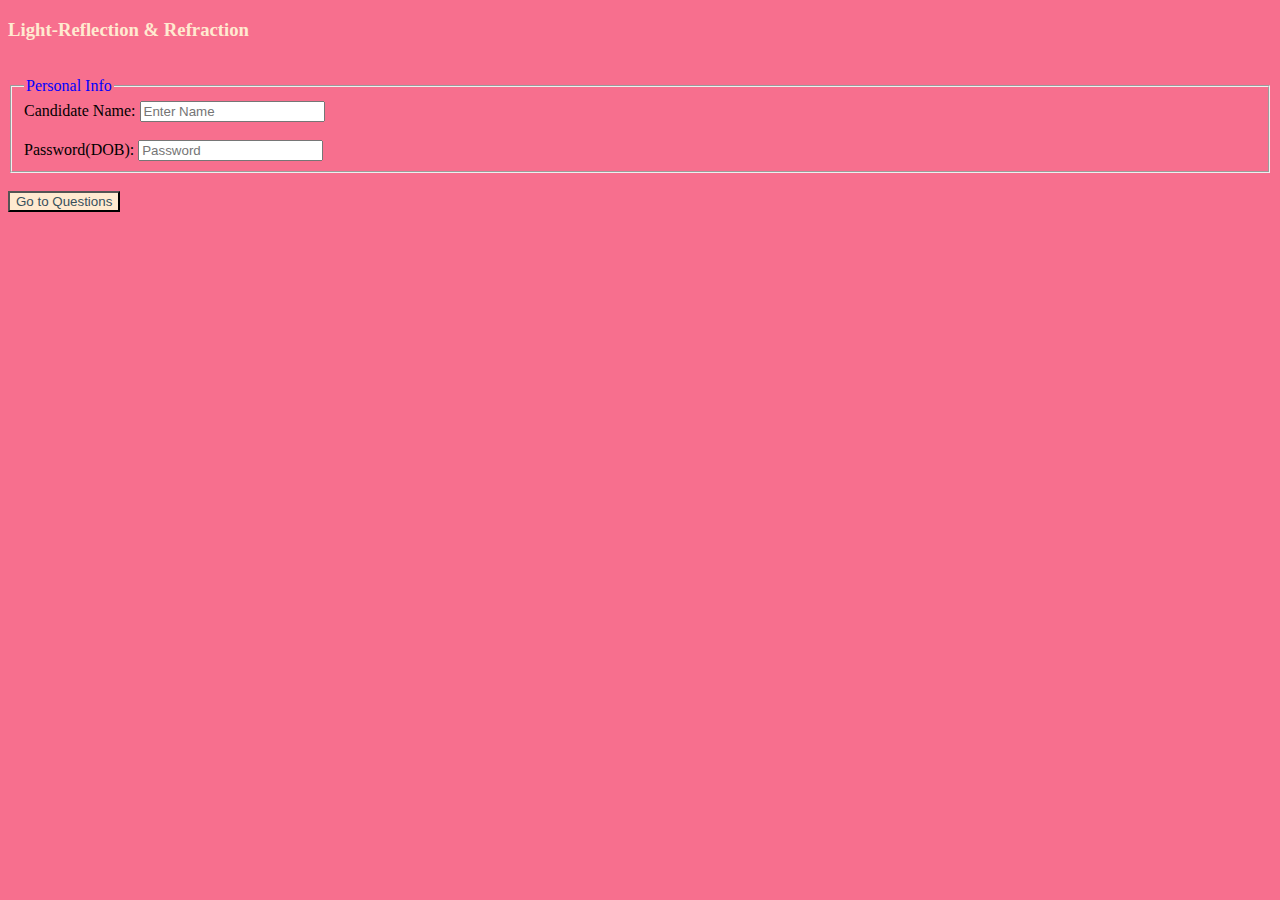
<file: index.html>
<!DOCTYPE html>
<html>
  <head>
    <title>Class 10th Quiz</title>
    <link rel="stylesheet" href="style.css">
  </head>
  <body>
    <h3>Light-Reflection & Refraction</h3>
    <br>
    <form>
      <fieldset>
        <legend>Personal Info</legend>
        Candidate Name: <input type="text" placeholder="Enter Name">
        <br>
        <br>
        Password(DOB): <input type="password" placeholder="Password">
      </fieldset>
    </form>
    <br>
    <a href="/q1.html"><button>Go to Questions</button></a>
  </body>
</html>
</file>
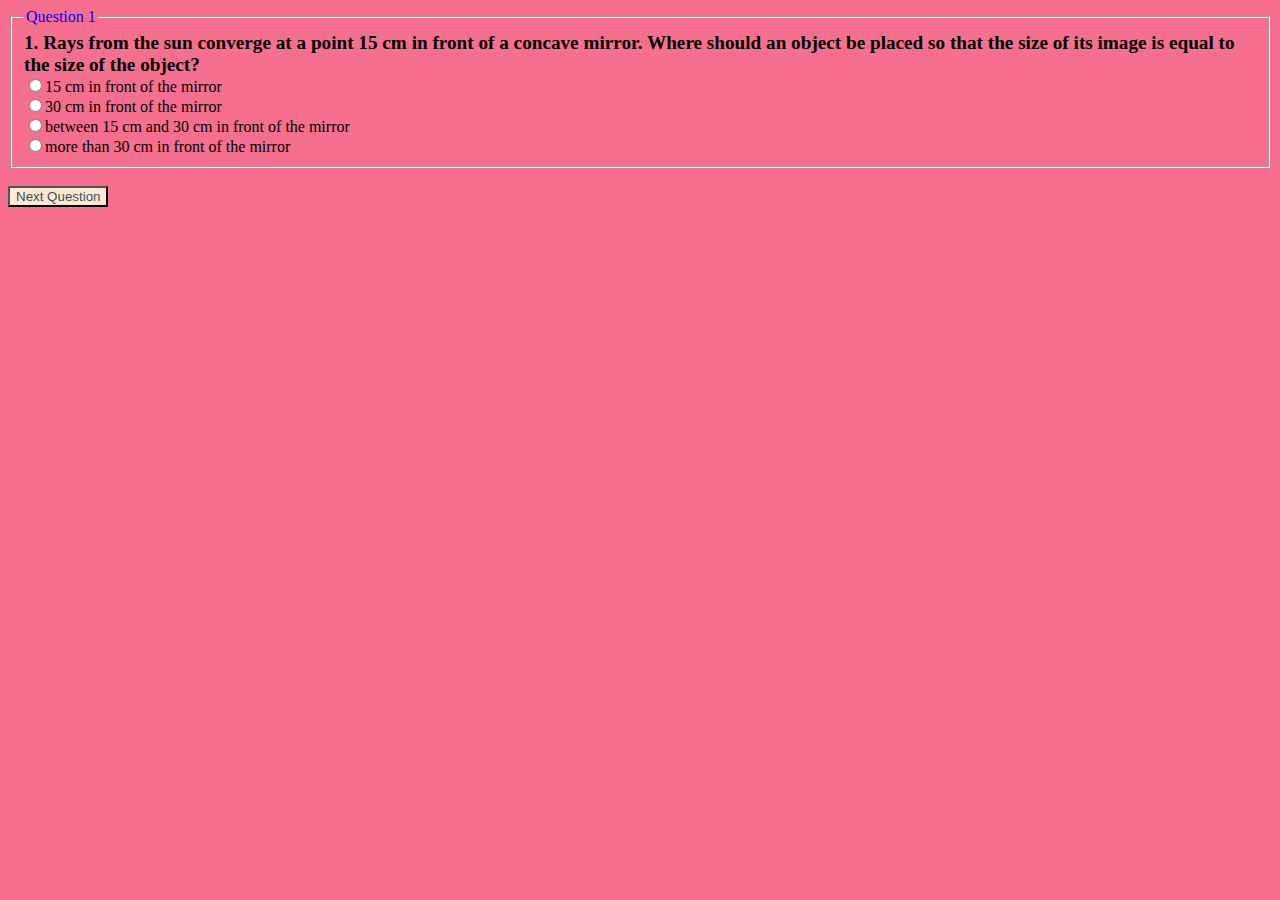
<file: q1.html>
<!DOCTYPE html>
<html>
  <head>
    <title>Question 1</title>
    <link rel="stylesheet" href="style.css">
  </head>
  <body>
    <fieldset>
      <legend>Question 1</legend>
      <big><b>1. Rays from the sun converge at a point 15 cm in front of a concave mirror. Where should an object be placed so that the size of its image is equal to the size of the object?</b></big>
      <br>
      <label for="a">
        <input type="radio" Value="15 cm in front of the mirror" id="a" name="option">15 cm in front of the mirror
      </label>
      <br>
      <label for="b">
        <input type="radio" Value="30 cm in front of the mirror" id="b" name="option">30 cm in front of the mirror
      </label>
      <br>
      <label for="c">
        <input type="radio" Value="between 15 cm and 30 cm in front of the mirror" id="c" name="option">between 15 cm and 30 cm in front of the mirror
      </label>
      <br>
      <label for="d">
        <input type="radio" Value="more than 30 cm in front of the mirror" id="d" name="option">more than 30 cm in front of the mirror
      </label>
    </fieldset>
    <br>
    <a href="/q2.html"><button>Next Question</button></a>
  </body>
</html>
</file>
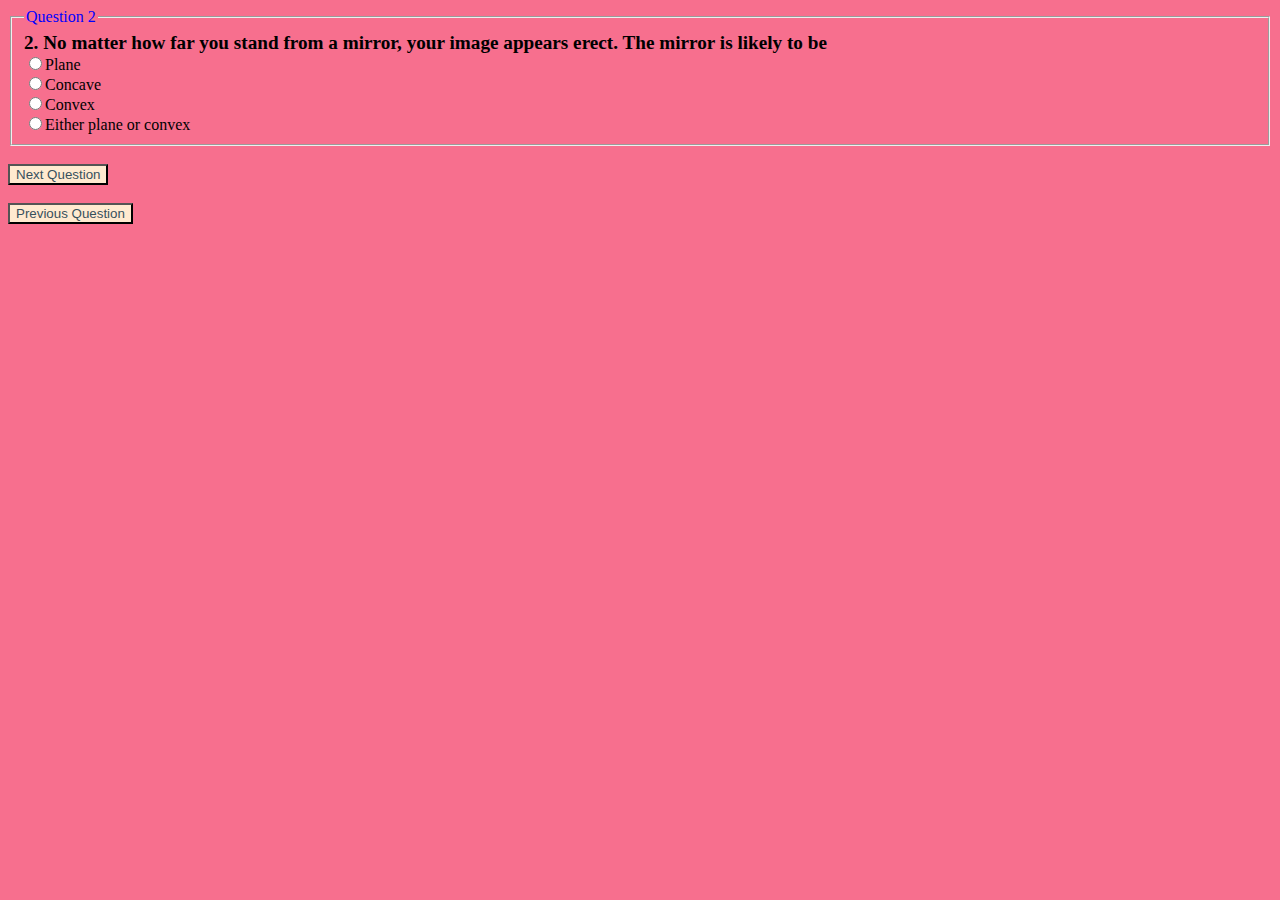
<file: q2.html>
<!DOCTYPE html>
<html>
  <head>
    <title>Question 2</title>
    <link rel="stylesheet" href="style.css">
  </head>
  <body>
    <fieldset>
      <legend>Question 2</legend>
      <big><b>2. No matter how far you stand from a mirror, your image appears erect. The mirror is likely to be</b></big>
      <br>
      <label for="a">
        <input type="radio" Value="Plane" id="a" name="option">Plane
      </label>
      <br>
      <label for="b">
        <input type="radio" Value="Concave" id="b" name="option">Concave
      </label>
      <br>
      <label for="c">
        <input type="radio" Value="Convex" id="c" name="option">Convex
      </label>
      <br>
      <label for="d">
        <input type="radio" Value="Either plane or convex" id="d" name="option">Either plane or convex
      </label>
    </fieldset>
    <br>
    <a href="/q3.html"><button>Next Question</button></a>
    <br>
    <br>
    <a href="/q1.html"><button>Previous Question</button></a>
  </body>
</html>
</file>
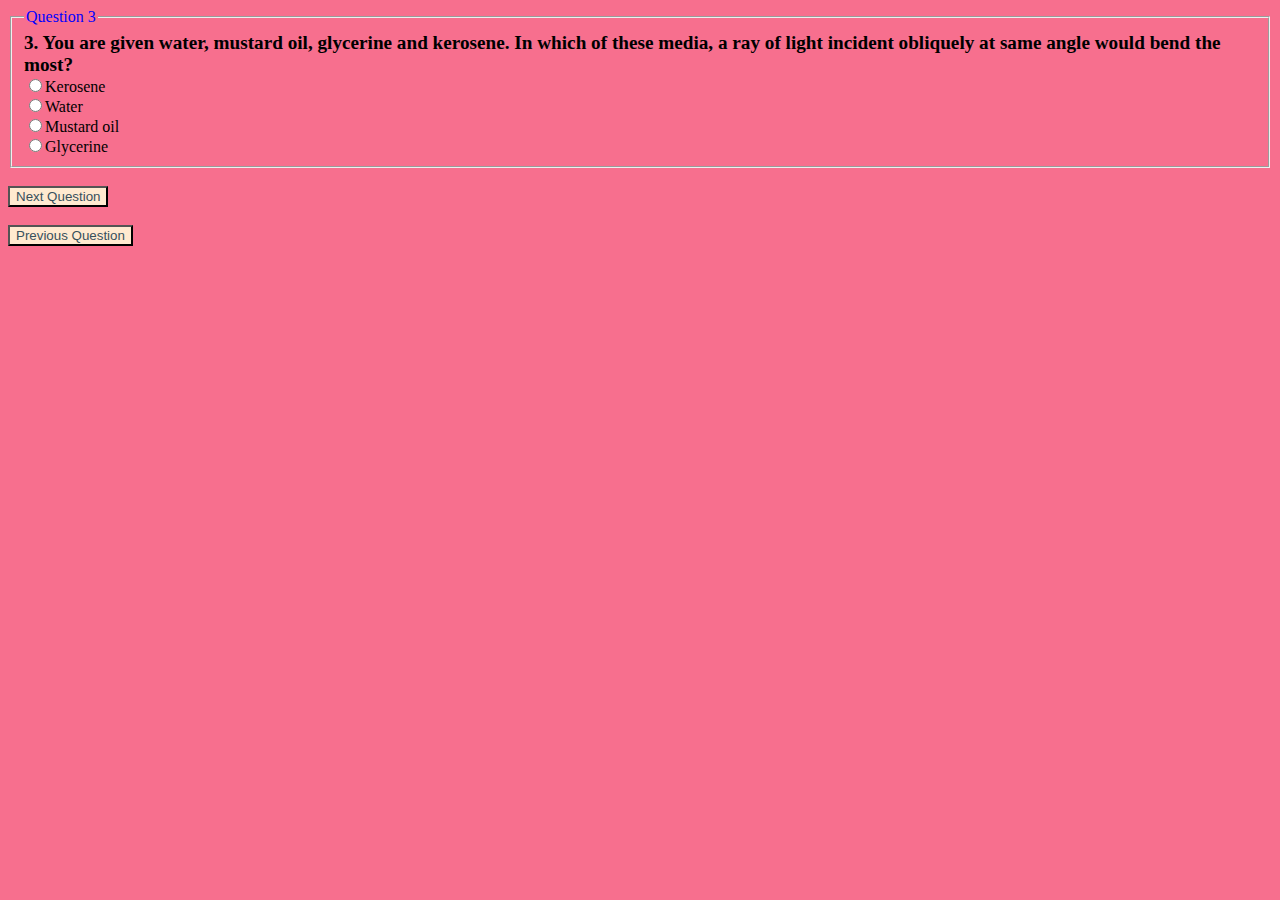
<file: q3.html>
<!DOCTYPE html>
<html>
  <head>
    <title>Question 3</title>
    <link rel="stylesheet" href="style.css">
  </head>
  <body>
    <fieldset>
      <legend>Question 3</legend>
      <big><b>3. You are given water, mustard oil, glycerine and kerosene. In which of these media, a ray of light incident obliquely at same angle would bend the most?</b></big>
      <br>
      <label for="a">
        <input type="radio" Value="Kerosene" id="a" name="option">Kerosene
      </label>
      <br>
      <label for="b">
        <input type="radio" Value="Water" id="b" name="option">Water
      </label>
      <br>
      <label for="c">
        <input type="radio" Value="Mustard oil" id="c" name="option">Mustard oil
      </label>
      <br>
      <label for="d">
        <input type="radio" Value="Glycerine" id="d" name="option">Glycerine
      </label>
    </fieldset>
    <br>
    <a href="/q4.html"><button>Next Question</button></a>
    <br>
    <br>
    <a href="/q2.html"><button>Previous Question</button></a>
  </body>
</html>
</file>
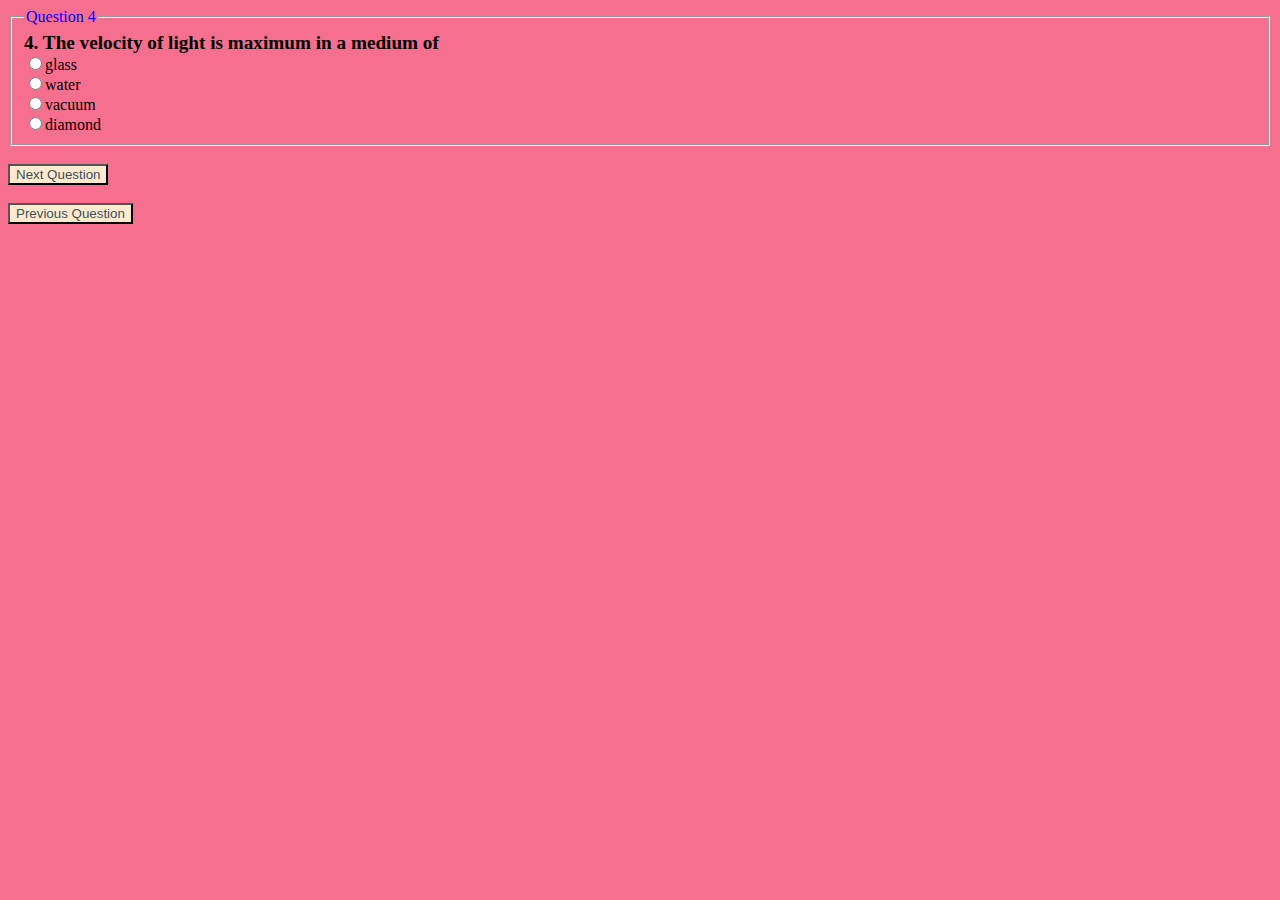
<file: q4.html>
<!DOCTYPE html>
<html>
  <head>
    <title>Question 4</title>
    <link rel="stylesheet" href="style.css">
  </head>
  <body>
    <fieldset>
      <legend>Question 4</legend>
      <big><b>4. The velocity of light is maximum in a medium of</b></big>
      <br>
      <label for="a">
        <input type="radio" Value="glass" id="a" name="option">glass
      </label>
      <br>
      <label for="b">
        <input type="radio" Value="water" id="b" name="option">water
      </label>
      <br>
      <label for="c">
        <input type="radio" Value="vacuum" id="c" name="option">vacuum
      </label>
      <br>
      <label for="d">
        <input type="radio" Value="diamond" id="d" name="option">diamond
      </label>
    </fieldset>
    <br>
    <a href="/q5.html"><button>Next Question</button></a>
    <br>
    <br>
    <a href="/q3.html"><button>Previous Question</button></a>
  </body>
</html>
</file>
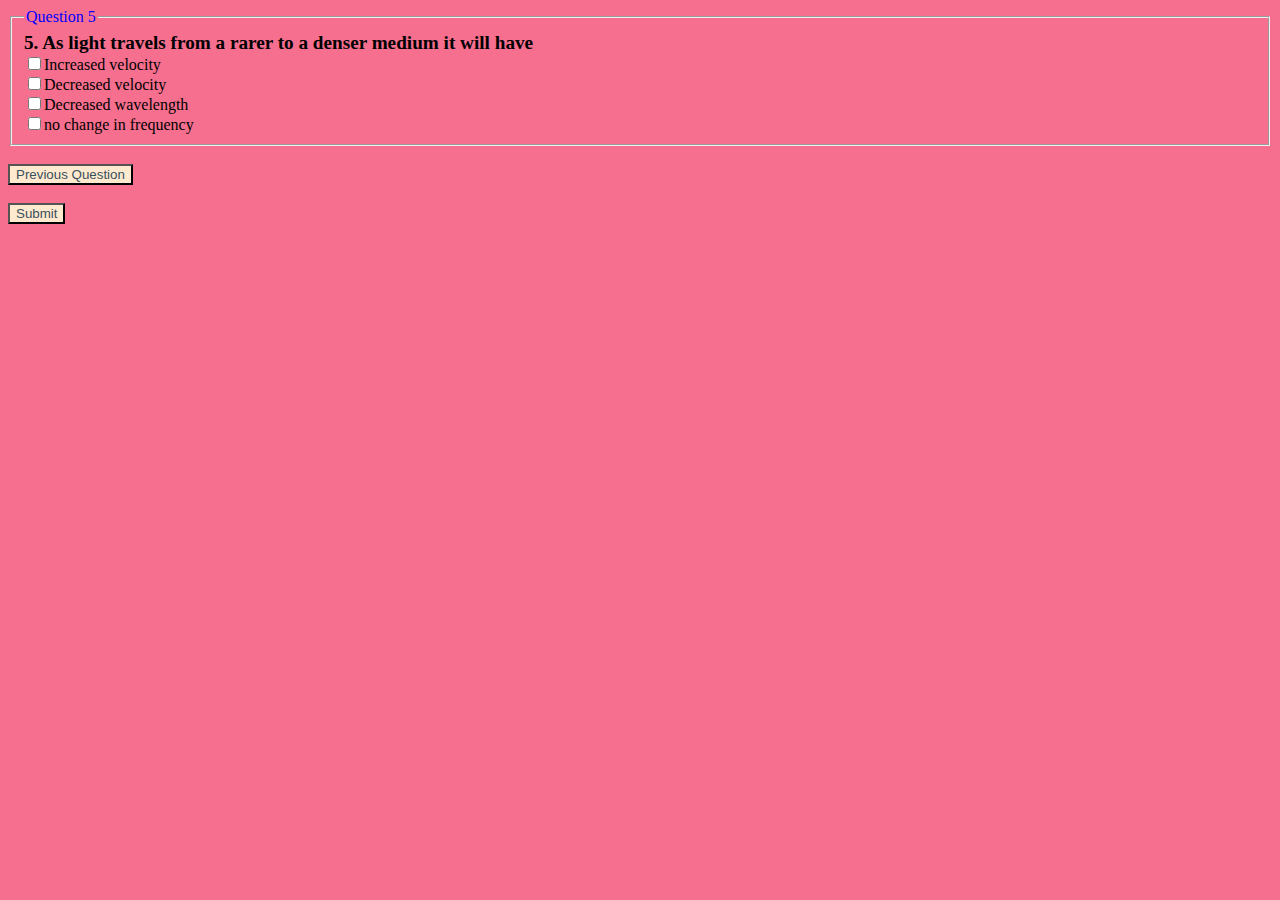
<file: q5.html>
<!DOCTYPE html>
<html>
  <head>
    <title>Question 5</title>
    <link rel="stylesheet" href="style.css">
  </head>
  <body>
    <fieldset>
      <legend>Question 5</legend>
      <big><b>5. As light travels from a rarer to a denser medium it will have</b></big>
      <br>
      <input type="checkbox" value="Increased velocity">Increased velocity
      <br>
      <input type="checkbox" value="Decreased velocity">Decreased velocity
      <br>
      <input type="checkbox" value="Decreased wavelength">Decreased wavelength
      <br>
      <input type="checkbox" value="no change in frequency">no change in frequency
    </fieldset>
    <br>
    <a href="/q4.html"><button>Previous Question</button></a>
    <br>
    <br>
    <a href="/submit.html"><button>Submit</button></a>
  </body>
</html>
</file>
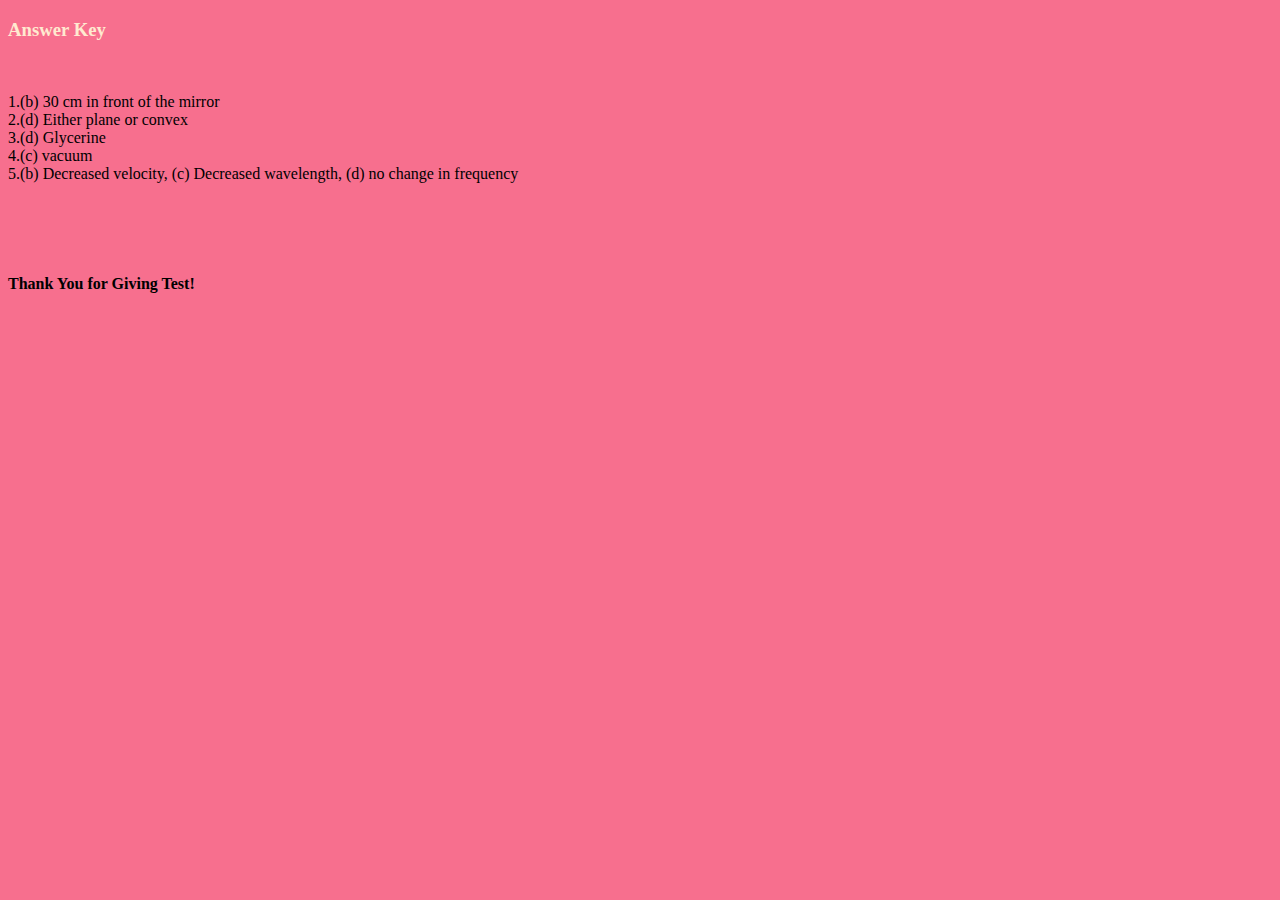
<file: Submit.html>
<!DOCTYPE html>
<html>
  <head>
    <title>Answer Key</title>
    <link rel="stylesheet" href="style.css">
  </head>
  <body>
    <h3>Answer Key</h3>
    <br>
    <p>1.(b) 30 cm in front of the mirror
    <br>2.(d) Either plane or convex
    <br>3.(d) Glycerine
    <br>4.(c) vacuum
    <br>5.(b) Decreased velocity, (c) Decreased wavelength, (d) no change in frequency</p>
    <br>
    <br>
    <br>
    <h4>Thank You for Giving Test!</h4>
  </body>
</html>
</file>
<file: style.css>
h3{
  color:#FFEAD0;
}
legend{
  color:blue;
}
button{
  color:#37505C;
  background-color:#ffead0;
}
body{
 background-color:#F76F8E;
}
</file>
